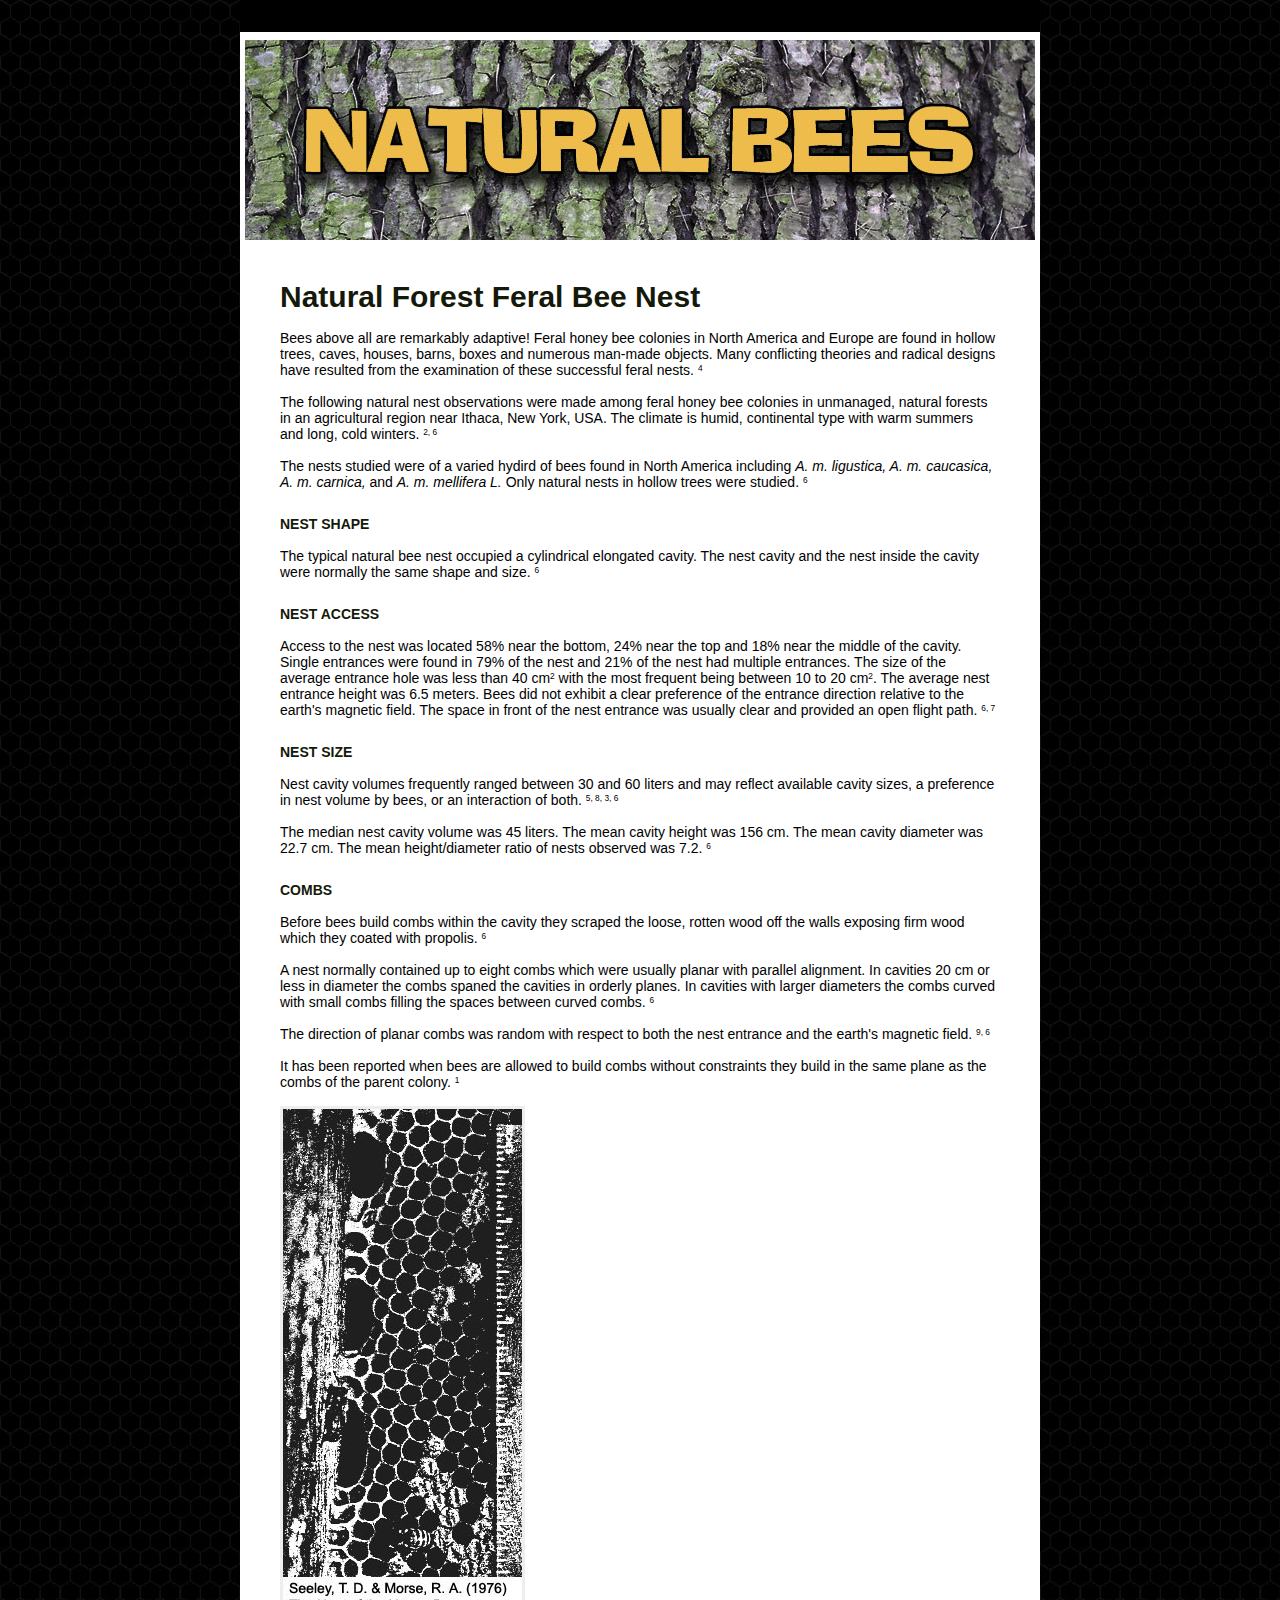
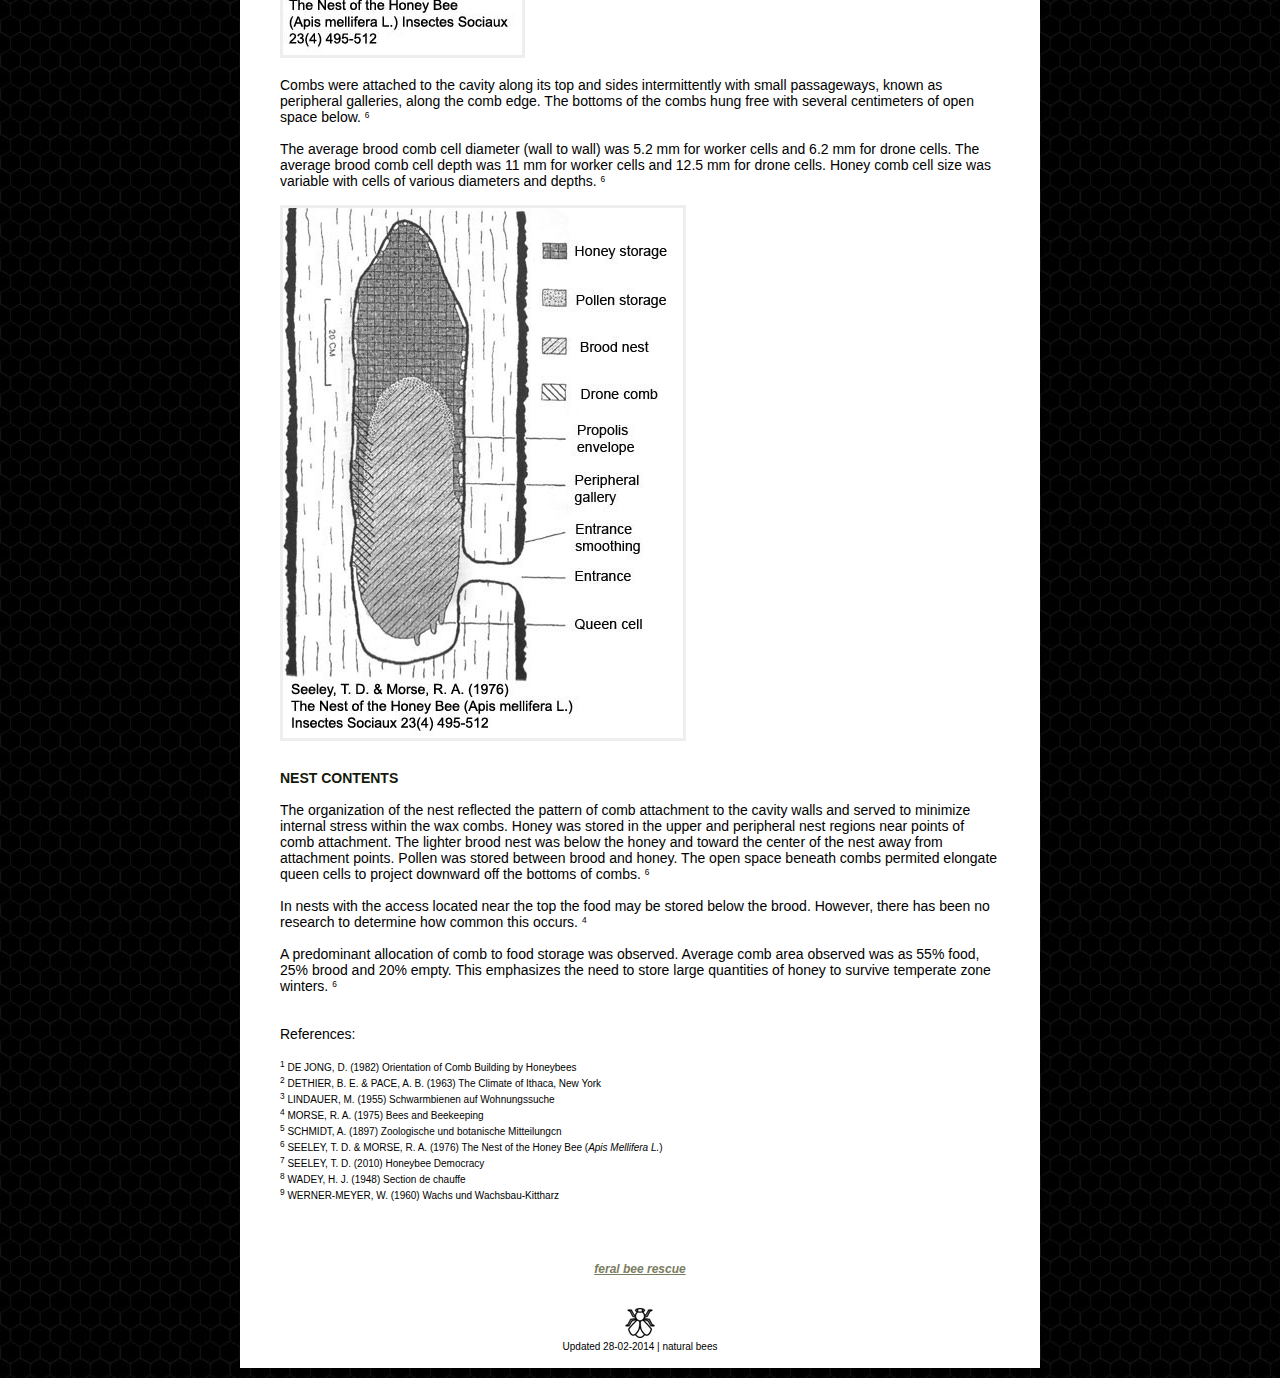
<file: index.html>
﻿<!DOCTYPE html PUBLIC "-//W3C//DTD XHTML 1.0 Strict//EN" "http://www.w3.org/TR/xhtml1/DTD/xhtml1-strict.dtd">
<html xmlns="http://www.w3.org/1999/xhtml">
<head>
<meta http-equiv="Content-Type" content="text/html; charset=utf-8" />
<title>natural bees</title>
<link rel="shortcut icon" href="/favicon.ico" type="image/x-icon">
<link rel="icon" href="/favicon.ico" type="image/x-icon">
<meta name="keywords" content="natural bee nest beekeeping comb cell size shape access contents honey brood" />
<meta name="description" content="natural bee nest" />
<link href="style.css" rel="stylesheet" type="text/css" media="screen" />
</head>
<body>
<div id="container">
	<div id="layoutMenu">
        
    </div>
<div id="layoutHeader">

</div>


<!-- links -->


<div id="layoutBodyContent">

<br /><br />
<h1>Natural Forest Feral Bee Nest</h1>
<br />
Bees above all are remarkably adaptive! Feral honey bee colonies in North America and Europe are found in hollow trees, caves, houses, barns, boxes and numerous man-made objects. Many conflicting theories and radical designs have resulted from the examination of these successful feral nests. <font size="1"><sup>4</sup></font>
<br /><br />
The following natural nest observations were made among feral honey bee colonies in unmanaged, natural forests in an agricultural region near Ithaca, New York, USA. The climate is humid, continental type with warm summers and long, cold winters. <font size="1"><sup>2, 6</sup></font>
<br /><br />
The nests studied were of a varied hydird of bees found in North America including <i>A. m. ligustica, A. m. caucasica, A. m. carnica,</i> and <i>A. m. mellifera L.</i> Only natural nests in hollow trees were studied. <font size="1"><sup>6</sup></font>
<br /><br />
<h3>NEST SHAPE</h3>
<br />
The typical natural bee nest occupied a cylindrical elongated cavity. The nest cavity and the nest inside the cavity were normally the same shape and size. <font size="1"><sup>6</sup></font>
<br /><br />
<h3>NEST ACCESS</h3>
<br />
Access to the nest was located 58% near the bottom, 24% near the top and 18% near the middle of the cavity. Single entrances were found in 79% of the nest and 21% of the nest had multiple entrances. The size of the average entrance hole was less than 40 cm<font size="1"><sup>2</sup></font> with the most frequent being between 10 to 20 cm<font size="1"><sup>2</sup></font>. The average nest entrance height was 6.5 meters. Bees did not exhibit a clear preference of the entrance direction relative to the earth's magnetic field. The space in front of the nest entrance was usually clear and provided an open flight path. <font size="1"><sup>6, 7</sup></font>
<br /><br />
<h3>NEST SIZE</h3>
<br />
Nest cavity volumes frequently ranged between 30 and 60 liters and may reflect available cavity sizes, a preference in nest volume by bees, or an interaction of both. <font size="1"><sup>5, 8, 3, 6</sup></font>
<br /><br />
The median nest cavity volume was 45 liters. The mean cavity height was 156 cm. The mean cavity diameter was 22.7 cm. The mean height/diameter ratio of nests observed was 7.2. <font size="1"><sup>6</sup></font>
<br /><br />
<h3>COMBS</h3>
<br />
Before bees build combs within the cavity they scraped the loose, rotten wood off the walls exposing firm wood which they coated with propolis. <font size="1"><sup>6</sup></font>
<br /><br />
A nest normally contained up to eight combs which were usually planar with parallel alignment. In cavities 20 cm or less in diameter the combs spaned the cavities in orderly planes. In cavities with larger diameters the combs curved with small combs filling the spaces between curved combs. <font size="1"><sup>6</sup></font>
<br /><br />
The direction of planar combs was random with respect to both the nest entrance and the earth's magnetic field. <font size="1"><sup>9, 6</sup></font>
<br /><br />
It has been reported when bees are allowed to build combs without constraints they build in the same plane as the combs of the parent colony. <font size="1"><sup>1</sup></font>
<br /><br />
<img src="galleries.jpg" alt="Example pic" style="border: 3px solid #eee;" />
<br /><br />
Combs were attached to the cavity along its top and sides intermittently with small passageways, known as peripheral galleries, along the comb edge. The bottoms of the combs hung free with several centimeters of open space below. <font size="1"><sup>6</sup></font>
<br /><br />
The average brood comb cell diameter (wall to wall) was 5.2 mm for worker cells and 6.2 mm for drone cells. The average brood comb cell depth was 11 mm for worker cells and 12.5 mm for drone cells. Honey comb cell size was variable with cells of various diameters and depths. <font size="1"><sup>6</sup></font>
<br /><br/>
<img src="naturalbeenest.jpg" alt="Example pic" style="border: 3px solid #eee;" />
<br /><br />
<h3>NEST CONTENTS</h3>
<br />
The organization of the nest reflected the pattern of comb attachment to the cavity walls and served to minimize internal stress within the wax combs. Honey was stored in the upper and peripheral nest regions near points of comb attachment. The lighter brood nest was below the honey and toward the center of the nest away from attachment points. Pollen was stored between brood and honey. The open space beneath combs permited elongate queen cells to project downward off the bottoms of combs. <font size="1"><sup>6</sup></font>
<br /><br />
In nests with the access located near the top the food may be stored below the brood. However, there has been no research to determine how common this occurs. <font size="1"><sup>4</sup></font>
<br /><br />
A predominant allocation of comb to food storage was observed. Average comb area observed was as 55% food, 25% brood and 20% empty. This emphasizes the need to store large quantities of honey to survive temperate zone winters. <font size="1"><sup>6</sup></font>

<br /><br /><br />
References:
<br /><br />
<font size="1"> <sup>1</sup> DE JONG, D. (1982) Orientation of Comb Building by Honeybees<br /><sup>2</sup> DETHIER, B. E. & PACE, A. B. (1963) The Climate of Ithaca, New York<br /><sup>3</sup> LINDAUER, M. (1955) Schwarmbienen auf Wohnungssuche<br /><sup>4</sup> MORSE, R. A. (1975) Bees and Beekeeping<br /><sup>5</sup> SCHMIDT, A. (1897) Zoologische und botanische Mitteilungcn<br /><sup>6</sup> SEELEY, T. D. & MORSE, R. A. (1976) The Nest of the Honey Bee (<i>Apis Mellifera L.</i>)<br /><sup>7</sup> SEELEY, T. D. (2010) Honeybee Democracy<br /><sup>8</sup> WADEY, H. J. (1948) Section de chauffe<br /><sup>9</sup> WERNER-MEYER, W. (1960) Wachs und Wachsbau-Kittharz<br /><br />
<br /></p>

<br />
<center>
<a href="http://www.naturalbees.com/feralbees.html"  target="_blank"><i>feral bee rescue</i></a>

<br /><br /><br /><center>
<a href="http://www.eccentricbeekeeper.com/"><img src="bee.jpg"></a><br />
Updated 28-02-2014 | natural bees</center></font><br />

</div>
</div>
<div class="clearer"></div>
    	    

</div>
<script type="text/javascript">
var sc_project=7706001; 
var sc_invisible=1; 
var sc_security="614a5720"; 
</script>
<script type="text/javascript"
src="http://www.statcounter.com/counter/counter.js"></script>
<noscript><div class="statcounter"><a title="free hit
counters" href="http://statcounter.com/"
target="_blank"><img class="statcounter"
src="http://c.statcounter.com/7706001/0/614a5720/1/"
alt="free hit counters"></a></div></noscript>
</body>
</html>
</file>
<file: style.css>
* {
	margin:0;
	padding:0;
}
body {
	font-family:Arial, Helvetica, sans-serif;
	font-size:14px;
	background:#000000;
	background-image: url("bkgcomb.jpg");
}
#container {
	width:800px;
	margin:auto;
	background:#FFFFFF;
}
#layoutHeader {
	width:800px;
	height:216px;
	background:url(header.jpg) no-repeat;
}
#layoutHeader h1 {
	color:#fef2cc;
	font-size:36px;
	font-weight:bold;
	padding:20px 20px 0 20px;
}
#layoutHeader h2 {
	color:#FFF600;
	font-size:14px;
	font-weight:bold;
	padding:0 20px 0 20px;
}
#layoutHeader h1 a {
	color:#EFE8CC;
	font-size:36px;
	font-weight:bold;
	text-decoration:none;
}
#layoutHeader h2 a {
	color:#FFF600;
	font-size:14px;
	font-weight:bold;
	text-decoration:none;
}
#layoutCenterBody {
	margin:10px 10px 0 10px;
}
#layoutNavigation {
	border:1px solid #292617;
	width:200px;
	float:left;
	background:#988243;
}
#layoutNavigation .navTitle {
	background:#292617;
	height:30px;
}
#layoutNavigation .navTitle h3 {
	color:#FFFFFF;
	font-size:12px;
	font-weight:bold;
	padding:6px 10px;
}
#layoutBodyContent {
	margin-left:40px;
        margin-right:40px;
}
#layoutBodyContent a {
	color:#7A7D5F;
	font-size:12px;
	font-weight:bold;
}
#layoutBodyContent h1{
	color:#15190A;
	font-weight:bold;
	font-size:30px;
}
#layoutBodyContent h2{
	color:#15190A;
	font-weight:bold;
	font-size:24px;
	margin-top:10px;
}
#layoutBodyContent h3{
	color:#15190A;
	font-weight:bold;
	font-size:14px;
	margin-top:10px;
}
#layoutBodyContent p {
	margin-top:10px;
}
.clearer {
	clear:both;
	height:10px;
}
#layoutFooter {
	height:56px;
	background:url(menuBackground.gif) repeat-x;
	text-align:center;
}
#layoutFooter p {
	padding-top:10px;
	color:#000;
}
#layoutFooter a {
	color:#000;
	text-decoration:underline;
}
#layoutFooter a:hover {
	color:#000;
	text-decoration:none;
	background:#FFED58;
}
/* main menu begins */
#layoutMenu {
	height:32px;
	background:url(menuBackground.gif) repeat-x;
	font-weight:bold;
}
#layoutMenu ul {
	text-align:center;
	padding-top:17px;
}
#layoutMenu li {
	list-style: none;
	display: inline;
}
#layoutMenu li a {
	padding: 3px 20px 3px 8px;
	text-decoration: none;
	background:url(mainMenuList.gif) no-repeat left 5px;
	font-size:12px;
}
#layoutMenu li a:link { 
	color: #ffffff;
	font-weight:bold;
	font-size:12px;
}
#layoutMenu li a:visited { 
	color: #ffffff; 
}
#layoutMenu li a:hover {
	color: #FFF600;
}
/* mein menu ends */
/* left navigation menu begins */
#layoutNavigation ul {
	list-style-type: none;
	margin:10px 0;
}
#layoutNavigation a {
	display: block;
	width: 180px;
	background-color: #988243;
	border-bottom: 1px dotted #5D5262;
	margin:7px 10px;
}
#layoutNavigation a:link, #layoutNavigation a:visited {
	color: #fff;
	text-decoration: none;
}
#layoutNavigation a:hover {
	background-color: #F0D37E;
	color: #000;
}
/* left navigation menu ends */
</file>
